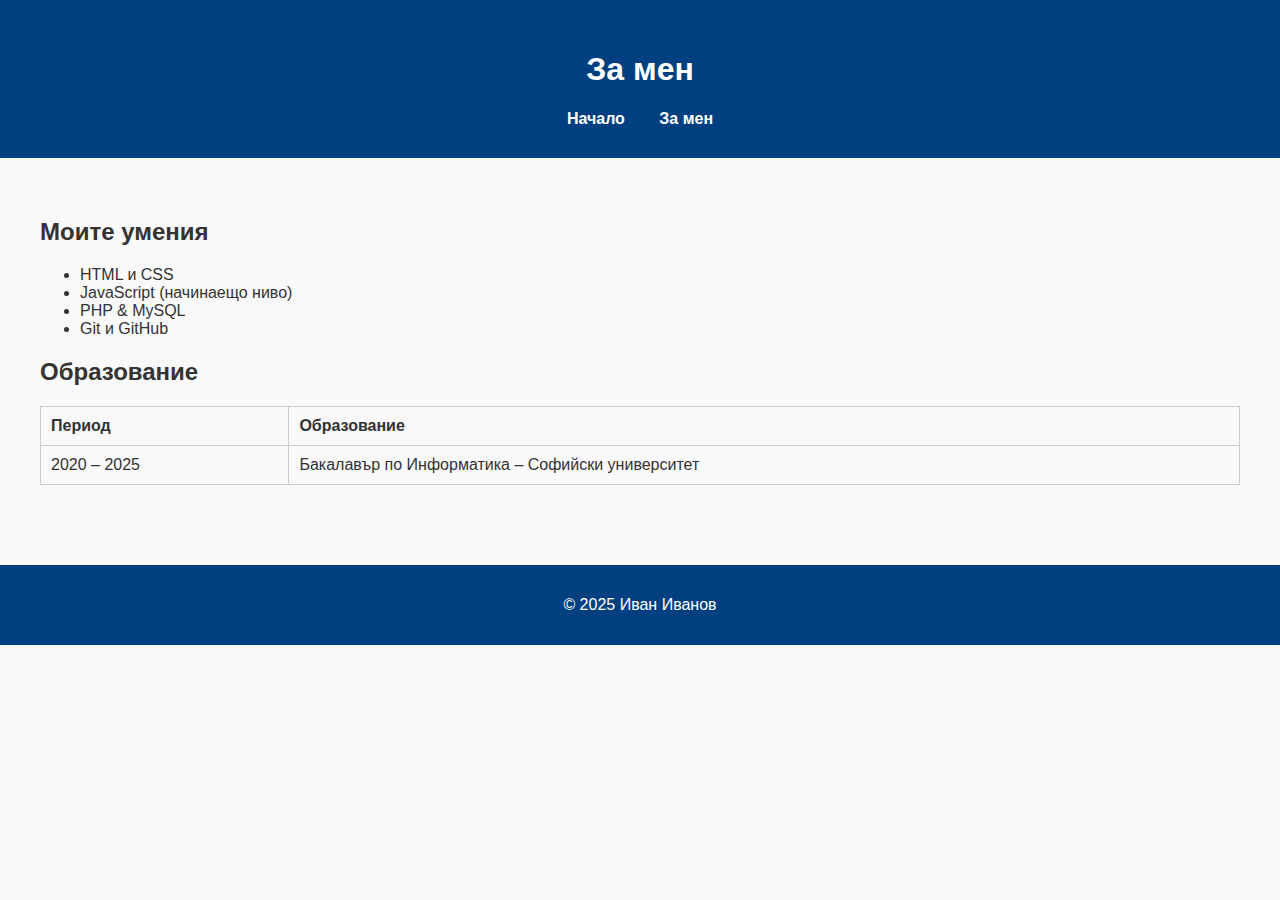
<file: about.html>
<!DOCTYPE html>
<html lang="bg">
<head>
  <meta charset="UTF-8">
  <title>Иван Иванов – За мен</title>
  <link rel="stylesheet" href="style.css">
</head>
<body>
  <header>
    <h1>За мен</h1>
    <nav>
      <ul>
        <li><a href="index.html">Начало</a></li>
        <li><a href="about.html">За мен</a></li>
      </ul>
    </nav>
  </header>

  <main>
    <section>
      <h2>Моите умения</h2>
      <ul>
        <li>HTML и CSS</li>
        <li>JavaScript (начинаещо ниво)</li>
        <li>PHP & MySQL</li>
        <li>Git и GitHub</li>
      </ul>
    </section>

    <section>
      <h2>Образование</h2>
      <table>
        <tr>
          <th>Период</th>
          <th>Образование</th>
        </tr>
        <tr>
          <td>2020 – 2025</td>
          <td>Бакалавър по Информатика – Софийски университет</td>
        </tr>
      </table>
    </section>
  </main>

  <footer>
    <p>&copy; 2025 Иван Иванов</p>
  </footer>
</body>
</html>
</file>
<file: style.css>
body {
  font-family: 'Segoe UI', sans-serif;
  background-color: #f9f9f9;
  color: #333;
  margin: 0;
  padding: 0;
}

header {
  background-color: #004080;
  color: white;
  text-align: center;
  padding: 30px 0;
}

nav ul {
  list-style: none;
  padding: 0;
  margin: 20px 0 0;
}

nav li {
  display: inline;
  margin: 0 15px;
}

nav a {
  color: #fff;
  text-decoration: none;
  font-weight: bold;
}

main {
  padding: 40px;
}

.intro {
  display: flex;
  flex-wrap: wrap;
  gap: 20px;
  align-items: center;
}

.intro img {
  max-width: 200px;
  border-radius: 10px;
}

footer {
  background-color: #004080;
  color: white;
  text-align: center;
  padding: 15px 0;
  margin-top: 40px;
}

table {
  width: 100%;
  border-collapse: collapse;
  margin-top: 20px;
}

th, td {
  padding: 10px;
  border: 1px solid #ccc;
  text-align: left;
}
</file>
